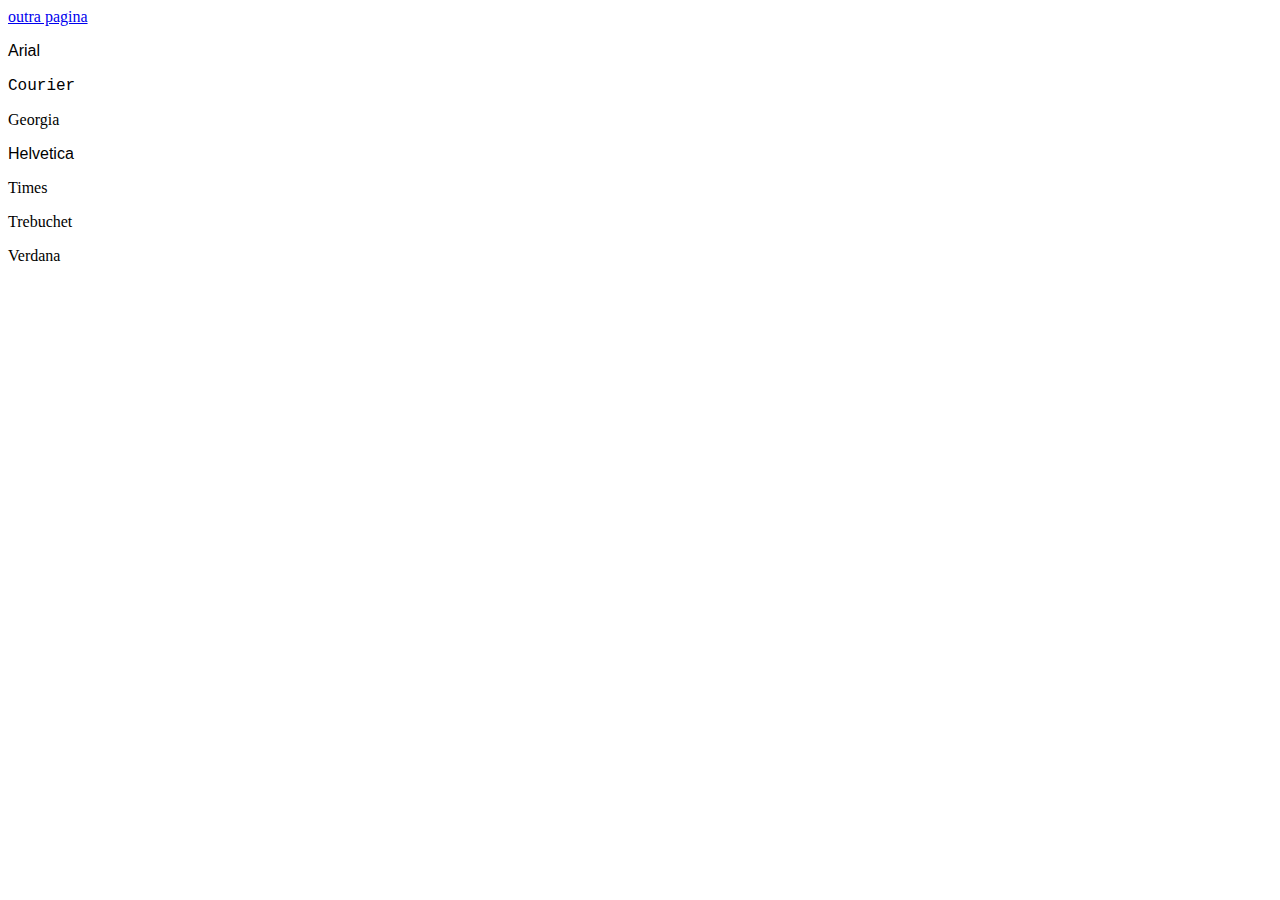
<file: fonte.html>
<!DOCTYPE html>
<html lang="pt-br">
<head>
    <meta charset="UTF-8">
    <meta name="viewport" content="width=device-width, initial-scale=1.0">
    <title>Como alterar a fonte de um texto em HTML</title>
    <meta name="description" content="Aprenda a alterar a fonte da tag 'font' e do atributo 'face'">
</head>
<body>
    <a href="index.html">outra pagina</a>
    <p><font face="Arial"> Arial </font> <br /></p>
    <p><font face="Courier"> Courier </font> <br /></p>
    <p><font face="Georgia"> Georgia </font> <br /></p>
    <p><font face="Helvetica"> Helvetica </font> <br /></p>
    <p><font face="Times"> Times </font> <br /></p>
    <p><font face="Tribuchet"> Trebuchet </font> <br /></p>
    <p><font face="Verdana"> Verdana </font> <br /></p>
    <!--Fontes de letras-->
</body>
</html>
</file>
